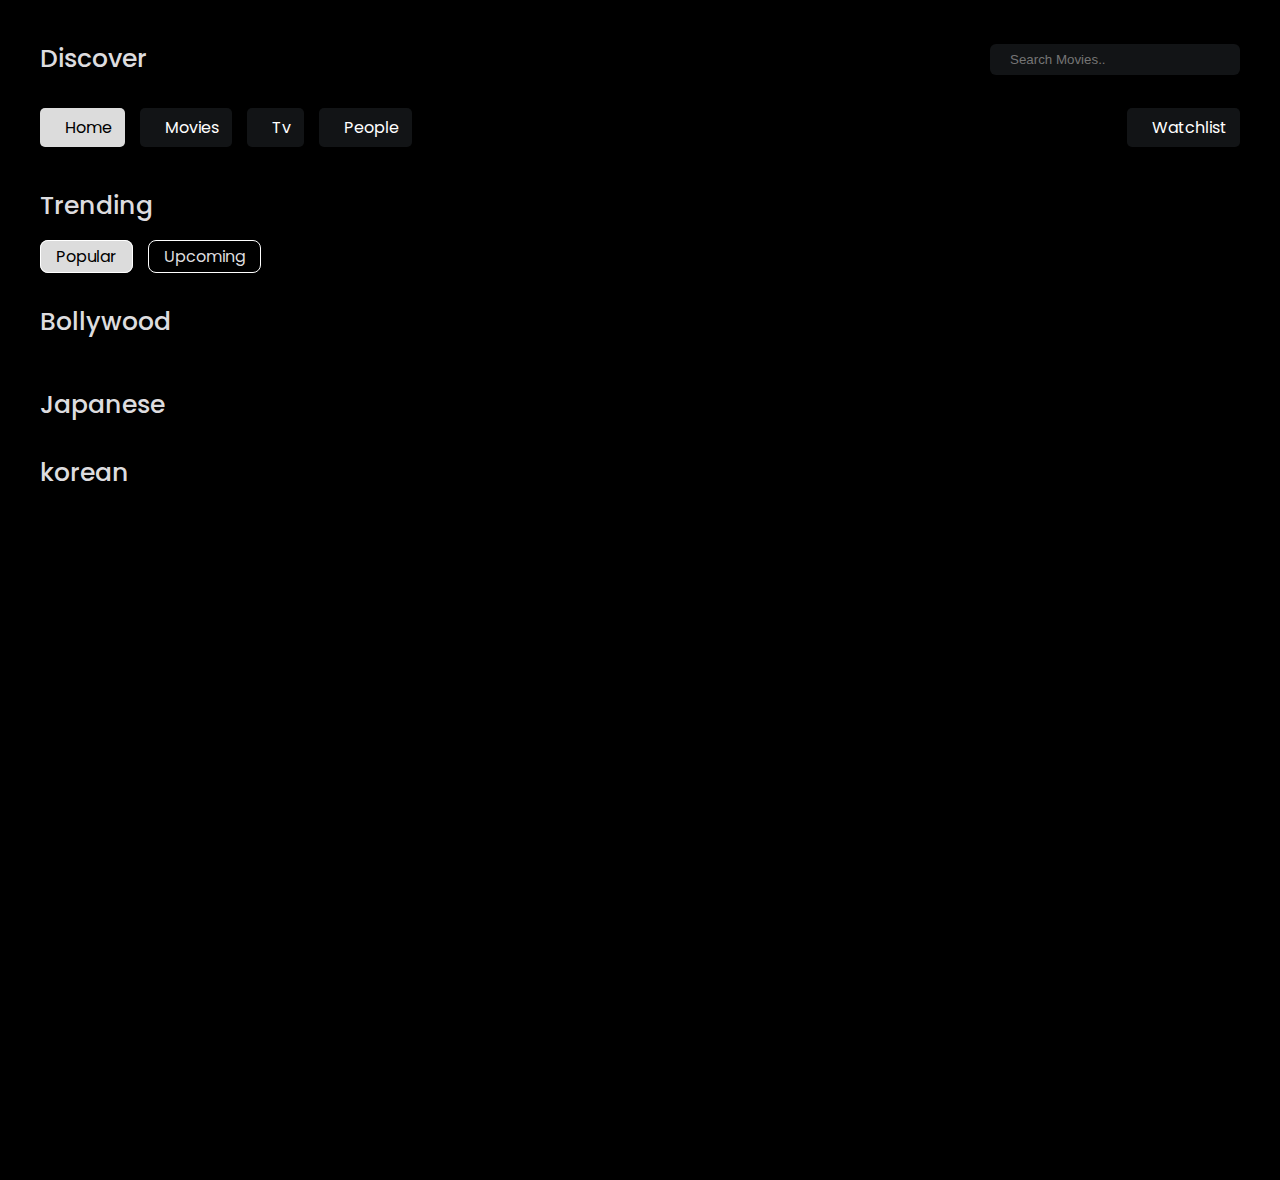
<file: index.html>
<!DOCTYPE html>
<html lang="en">
    <head>
    <meta charset="UTF-8" />
    <meta name="viewport" content="width=device-width, initial-scale=1.0" />
    <title>Home - Movies & TVshows</title>

    <!-- fav-icon -->
    <link type="image/png" sizes="32x32" rel="icon" href="./fav icon/favicon.svg"/>

    <!-- Font-Awesome & ionicons CDN  -->
    <link rel="stylesheet" href="https://cdnjs.cloudflare.com/ajax/libs/font-awesome/6.5.2/css/all.min.css" integrity="sha512-SnH5WK+bZxgPHs44uWIX+LLJAJ9/2PkPKZ5QiAj6Ta86w+fsb2TkcmfRyVX3pBnMFcV7oQPJkl9QevSCWr3W6A==" crossorigin="anonymous" referrerpolicy="no-referrer"/>
    <link rel="stylesheet" href="http://code.ionicframework.com/ionicons/2.0.1/css/ionicons.min.css"/>

    <!-- FONTS -->
    <link rel="preconnect" href="https://fonts.googleapis.com" />
    <link rel="preconnect" href="https://fonts.gstatic.com" crossorigin />
    <link href="https://fonts.googleapis.com/css2?family=Roboto:ital,wght@0,100;0,300;0,400;0,500;0,700;0,900;1,100;1,300;1,400;1,500;1,700;1,900&display=swap" rel="stylesheet"/>
    <link rel="preconnect" href="https://fonts.googleapis.com" />
    <link rel="preconnect" href="https://fonts.gstatic.com" crossorigin />
    <link href="https://fonts.googleapis.com/css2?family=Poppins:ital,wght@0,100;0,200;0,300;0,400;0,500;0,600;0,700;0,800;0,900;1,100;1,200;1,300;1,400;1,500;1,600;1,700;1,800;1,900&display=swap" rel="stylesheet"/>

    <!-- Stylesheet -->
    <link rel="stylesheet" href="./css/style.css" />

  </head>
  <body>
    <!-- This is main container -->
    <div class="container">
      <!-- This is nav -->
      <nav>
        <div class="title">
          <h1>Discover</h1>
          <form class="search-box">
            <input
              id="search-input"
              type="text"
              placeholder="Search Movies.."
              value=""
              autocomplete="off"
              onsubmit=""
            />
            <i class="ion-search active"></i>
          </form>
        </div>

        <ul class="nav-links">
          <div class="normal">
            <li>
              <a href="/index.html"
                ><i class="fa-solid fa-house"></i>
                <p>Home</p></a
              >
            </li>
            <li>
              <a href="./movies/movie.html"
                ><i class="fa-solid fa-film"></i>
                <p>Movies</p></a
              >
            </li>
            <li>
              <a href="./tv/tv.html"
                ><i class="fa-solid fa-tv"></i>
                <p>Tv</p></a
              >
            </li>
            <li>
              <a href="./people/people.html"
                ><i class="fa-solid fa-user-group"></i>
                <p>People</p></a
              >
            </li>
          </div>

          <div class="watchlist">
            <li>
              <a href="./watchlist/watchlist.html"
                ><i class="fa-solid fa-bookmark"></i>
                <p>Watchlist</p></a
              >
            </li>
          </div>
        </ul>
      </nav>
      <!-- This is nav -->

      <div class="findmovies"></div>

      <h1 class="trending-h1">Trending</h1>

      <div class="movie-show-icon">
        <a href="./index.html"><li>Popular</li></a>
        <a href="./tvshow/tvshow.html"><li>Upcoming</li></a>
      </div>

      <section class="trending">
        <div class="trending-movie-container slider" id="slider-container">
          <div onclick="prev()" class="control-prev-btn">
            <i class="ion-ios-arrow-back"></i>
          </div>
          <!------------- This Part will come from Javasript -------------->
          <div onclick="next()" class="control-next-btn">
            <i class="ion-ios-arrow-forward"></i>
          </div>
        </div>
      </section>

      <h1 class="bollywood-h1">Bollywood</h1>

      <section class="bollywood slider2">
        <div onclick="prev2()" class="control-prev-btn2">
          <i class="ion-ios-arrow-back"></i>
        </div>
        <!-- <div class="movie_card" id="tomb">
                <div class="info_section">
                  <div class="movie_header">
                    <img class="locandina" src="https://mr.comingsoon.it/imgdb/locandine/235x336/53750.jpg"/>
                    <h1>Tomb Raider</h1>
                    <h4>2018, Roar Uthaug</h4>
                    <span class="minutes">125 min</span>
                    <p class="type">Action, Fantasy</p>
                  </div>
                  <div class="movie_desc">
                    <p class="text">
                      Lara Croft, the fiercely independent daughter of a missing adventurer, must push herself beyond her limits when she finds herself on the island where her father disappeared.
                    </p>
                  </div>
                  <div class="movie_social">
                    <ul>
                      <li><i class="fa-solid fa-star" style="color: #FFD43B;"></i>  7.1</p></li>
                    </ul>
                  </div>
                </div>
                <div class="blur_back tomb_back" style="background: url()"></div>
              </div>      -->
        <div onclick="next2()" class="control-next-btn2">
          <i class="ion-ios-arrow-forward"></i>
        </div>
      </section>

      <section class="bollywood2"></section>

      <h1 class="japanese-h1">Japanese</h1>

      <section class="japanese">
        <div class="japanese-movie-container">
          <!-- This will come from javascript -->
        </div>
      </section>

      <h1 class="korean-h1">korean</h1>

      <section class="korean">
        <!-- <div onclick="prev4()" class="control-prev-btn4">
                <i class="ion-ios-arrow-back"></i>
             </div> -->
        <!-- <div class="movie_card" id="tomb">
                <div class="info_section">
                  <div class="movie_header">
                    <img class="locandina" src="https://mr.comingsoon.it/imgdb/locandine/235x336/53750.jpg"/>
                    <h1>Tomb Raider</h1>
                    <h4>2018, Roar Uthaug</h4>
                    <span class="minutes">125 min</span>
                    <p class="type">Action, Fantasy</p>
                  </div>
                  <div class="movie_desc">
                    <p class="text">
                      Lara Croft, the fiercely independent daughter of a missing adventurer, must push herself beyond her limits when she finds herself on the island where her father disappeared.
                    </p>
                  </div>
                  <div class="movie_social">
                    <ul>
                      <li><i class="fa-solid fa-star" style="color: #FFD43B;"></i>  7.1</p></li>
                    </ul>
                  </div>
                </div>
                <div class="blur_back tomb_back" style="background: url()"></div>
              </div>      -->
        <!-- <div onclick="next4()" class="control-next-btn4">
                <i class="ion-ios-arrow-forward"></i>
              </div> -->
      </section>

      <section class="korean2"></section>

      <!-- TV Show -->
      <section class="Tv-shows">
        <!-- <div class="movie_card" id="tomb">
              <div class="info_section">
                <div class="movie_header">
                  <img class="locandina" src="https://mr.comingsoon.it/imgdb/locandine/235x336/53750.jpg"/>
                  <h1>Tomb Raider</h1>
                  <h4>2018, Roar Uthaug</h4>
                  <span class="minutes">125 min</span>
                  <p class="type">Action, Fantasy</p>
                </div>
                <div class="movie_desc">
                  <p class="text">
                    Lara Croft, the fiercely independent daughter of a missing adventurer, must push herself beyond her limits when she finds herself on the island where her father disappeared.
                  </p>
                </div>
                <div class="movie_social">
                  <ul>
                    <li><i class="fa-solid fa-star" style="color: #FFD43B;"></i>  7.1</p></li>
                  </ul>
                </div>
              </div>
              <div class="blur_back tomb_back" style="background: url()"></div>
            </div>      -->
      </section>

      <button class="load-button">
        <i class="fa-solid fa-angle-down"></i>
      </button>
    </div>
    <!-- This is main container -->

    <script src="./js/index.js"></script>
  </body>
</html>
</file>
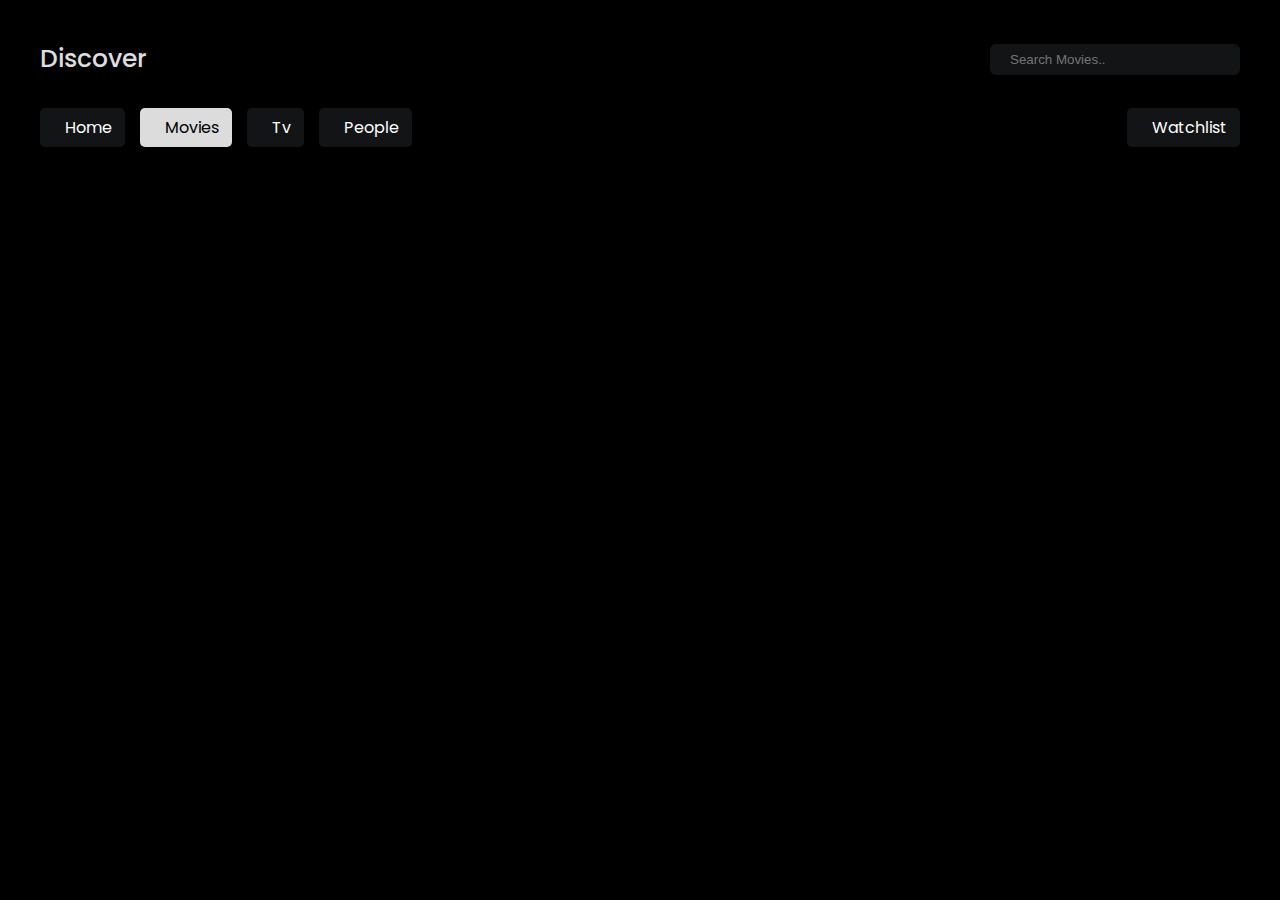
<file: movies/movie.html>
<!DOCTYPE html>
<html lang="en">

<head>
    <meta charset="UTF-8">
    <meta name="viewport" content="width=device-width, initial-scale=1.0">
    <title>Movie Mingle</title>
    <link type="image/png" sizes="32x32" rel="icon" href="../fav icon/favicon.svg">
    <link rel="stylesheet" href="https://cdnjs.cloudflare.com/ajax/libs/font-awesome/6.5.2/css/all.min.css"
        integrity="sha512-SnH5WK+bZxgPHs44uWIX+LLJAJ9/2PkPKZ5QiAj6Ta86w+fsb2TkcmfRyVX3pBnMFcV7oQPJkl9QevSCWr3W6A=="
        crossorigin="anonymous" referrerpolicy="no-referrer" />
    <link rel="stylesheet" href="http://code.ionicframework.com/ionicons/2.0.1/css/ionicons.min.css">
    <link rel="preconnect" href="https://fonts.googleapis.com">
    <link rel="preconnect" href="https://fonts.gstatic.com" crossorigin>
    <link
        href="https://fonts.googleapis.com/css2?family=Roboto:ital,wght@0,100;0,300;0,400;0,500;0,700;0,900;1,100;1,300;1,400;1,500;1,700;1,900&display=swap"
        rel="stylesheet">
    <link rel="preconnect" href="https://fonts.googleapis.com">
    <link rel="preconnect" href="https://fonts.gstatic.com" crossorigin>
    <link
        href="https://fonts.googleapis.com/css2?family=Poppins:ital,wght@0,100;0,200;0,300;0,400;0,500;0,600;0,700;0,800;0,900;1,100;1,200;1,300;1,400;1,500;1,600;1,700;1,800;1,900&display=swap"
        rel="stylesheet">
    <link rel="stylesheet" href="./movie.css">
</head>

<body>
    <!-- This is main container -->
    <div class="container">

        <!-- This is nav -->
        <nav>
            <div class="title">
                <h1>Discover</h1>
                <form class="search-box">
                    <input id="search-input" type="text" placeholder="Search Movies.." value="">
                    <button class="search-button"><i class="ion-search active"></i></button>
                </form>
            </div>

            <ul class="nav-links">
                <div class="normal">
                    <li><a href="/index.html"><i class="fa-solid fa-house"></i>
                            <p>Home</p>
                        </a></li>
                    <li><a href="./movies/movie.html"><i class="fa-solid fa-film"></i>
                            <p>Movies</p>
                        </a></li>
                    <li><a href="./tv/tv.html"><i class="fa-solid fa-tv"></i></i>
                            <p>Tv</p>
                        </a></li>
                    <li><a href="./people/people.html"><i class="fa-solid fa-user-group"></i>
                            <p>People</p>
                        </a></li>
                </div>
                <div class="watchlist">
                    <li><a href="./watchlist/watchlist.html"><i class="fa-solid fa-bookmark"></i>
                            <p>Watchlist</p>
                        </a></li>
                </div>
            </ul>
        </nav>

        <section class="movie">
            <div class="movie-container">
                <!-- This will come from javascript -->
                <!-- <div class="trending-movies slide">
                        <a href="../moviedetail/moviedetail.html">
                        <div class="trending-movies-image">
                            <img src="../images/slider-control.jpg">
                            <p class="rating"><i class="fa-solid fa-star" style="color: #FFD43B;"></i>  7.1</p>
                        </div>
                        <div class="trending-movies-name">
                            <p>Puss in boots</p>
                            <p>2022</p>
                        </div>
                    </a>
                </div> -->
            </div>
        </section>

        <button class="load-button"><i class="fa-solid fa-angle-down"></i></button>
        <!-- This is nav -->

    </div> <!-- This is main container -->
    <script src="./movie.js"></script>
</body>

</html>
</file>
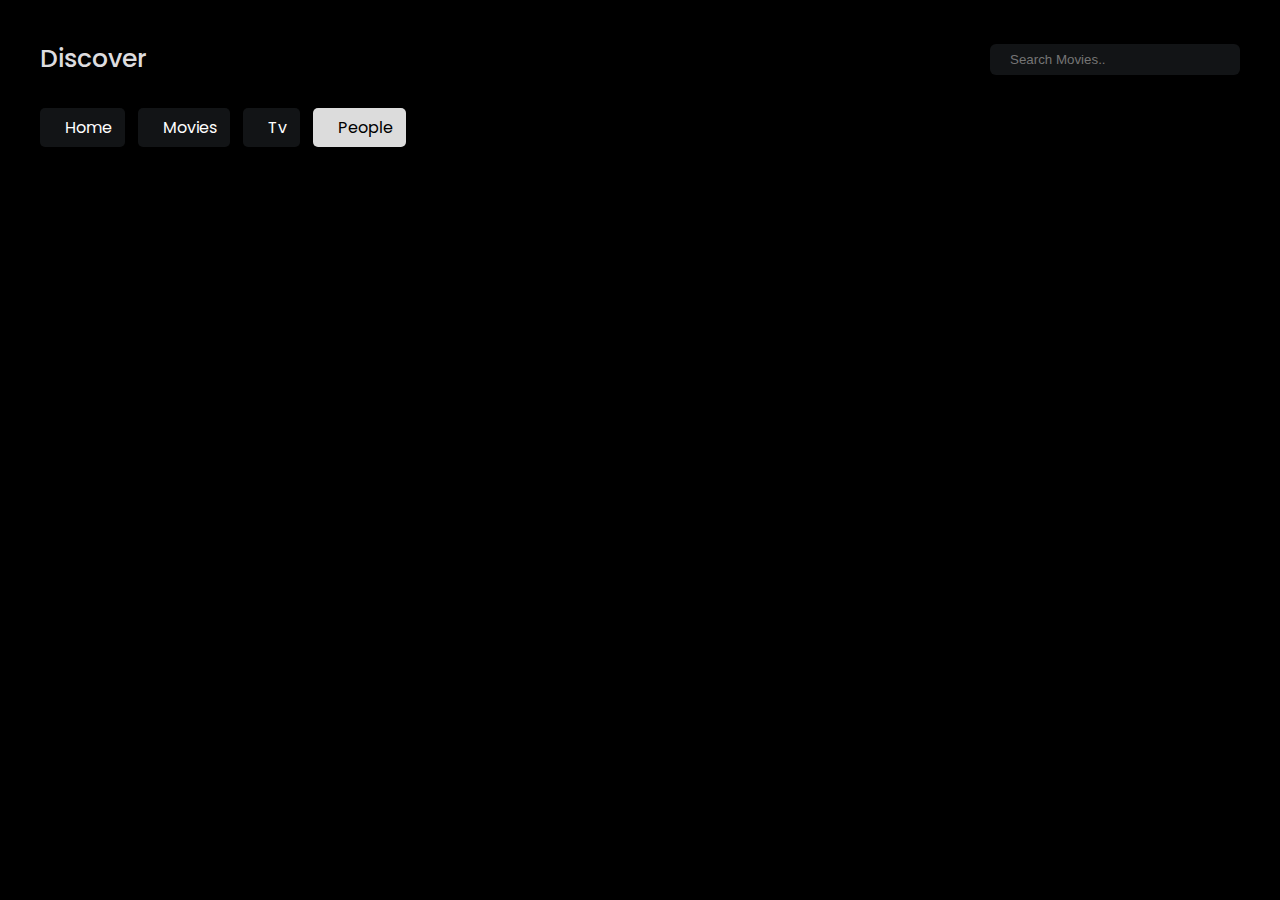
<file: people/people.html>
<!DOCTYPE html>
<html lang="en">
<head>
    <meta charset="UTF-8">
    <meta name="viewport" content="width=device-width, initial-scale=1.0">
    <title>Movie Mingle</title>
    <link type="image/png" sizes="32x32" rel="icon" href="./fav icon/favicon.svg">
    <link rel="stylesheet" href="https://cdnjs.cloudflare.com/ajax/libs/font-awesome/6.5.2/css/all.min.css" integrity="sha512-SnH5WK+bZxgPHs44uWIX+LLJAJ9/2PkPKZ5QiAj6Ta86w+fsb2TkcmfRyVX3pBnMFcV7oQPJkl9QevSCWr3W6A==" crossorigin="anonymous" referrerpolicy="no-referrer" />
    <link rel="stylesheet" href="http://code.ionicframework.com/ionicons/2.0.1/css/ionicons.min.css">
    <link rel="preconnect" href="https://fonts.googleapis.com">
    <link rel="preconnect" href="https://fonts.gstatic.com" crossorigin>
    <link href="https://fonts.googleapis.com/css2?family=Roboto:ital,wght@0,100;0,300;0,400;0,500;0,700;0,900;1,100;1,300;1,400;1,500;1,700;1,900&display=swap" rel="stylesheet">
    <link rel="preconnect" href="https://fonts.googleapis.com">
    <link rel="preconnect" href="https://fonts.gstatic.com" crossorigin>
    <link href="https://fonts.googleapis.com/css2?family=Poppins:ital,wght@0,100;0,200;0,300;0,400;0,500;0,600;0,700;0,800;0,900;1,100;1,200;1,300;1,400;1,500;1,600;1,700;1,800;1,900&display=swap" rel="stylesheet">
    <link rel="stylesheet" href="../people/people.css">
</head>
<body>
    <!-- This is main container -->
    <div class="container">

        <!-- This is nav -->
        <nav>
            <div class="title">
                <h1>Discover</h1>
                <form class="search-box">
                    <input id="search-input" type="text" placeholder="Search Movies.." value="">
                    <button class="search-button"><i class="ion-search active"></i></button>
                </form>
            </div>

            <ul class="nav-links">
                <li><a href="../index.html"><i class="fa-solid fa-house"></i><p>Home</p></a></li>
                <li><a href="../movies/movie.html"><i class="fa-solid fa-film"></i><p>Movies</p></a></li>
                <li><a href="../tv/tv.html"><i class="fa-solid fa-tv"></i></i><p>Tv</p></a></li>
                <li><a href=""><i class="fa-solid fa-user-group"></i><p>People</p></a></li>
            </ul>
        </nav>
        <!-- This is nav -->

    </div> <!-- This is main container -->
    <script src="../people/people.js"></script>
</body>
</html>
</file>
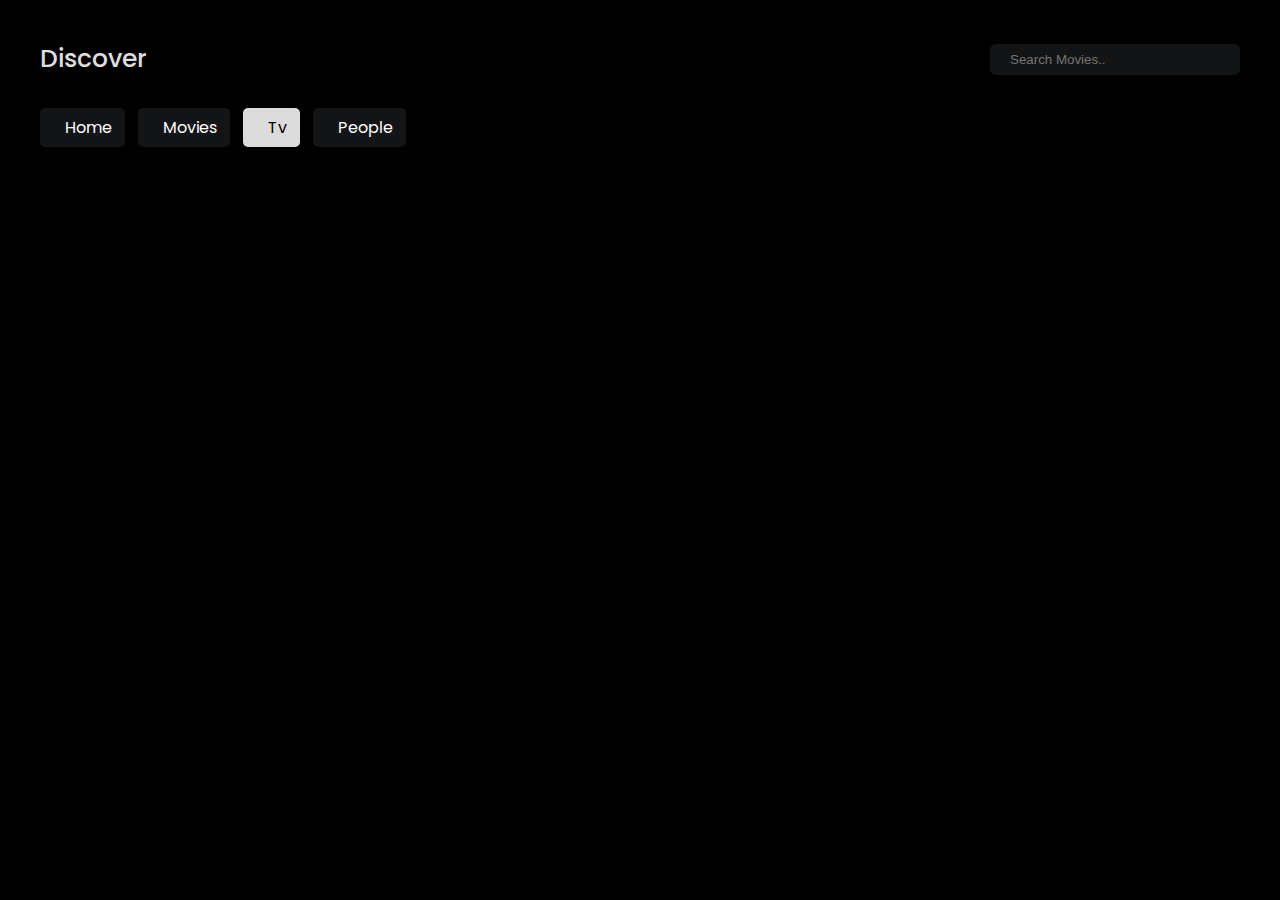
<file: tv/tv.html>
<!DOCTYPE html>
<html lang="en">
<head>
    <meta charset="UTF-8">
    <meta name="viewport" content="width=device-width, initial-scale=1.0">
    <title>Movie Mingle</title>
    <link type="image/png" sizes="32x32" rel="icon" href="../fav icon/favicon.svg">
    <link rel="stylesheet" href="https://cdnjs.cloudflare.com/ajax/libs/font-awesome/6.5.2/css/all.min.css" integrity="sha512-SnH5WK+bZxgPHs44uWIX+LLJAJ9/2PkPKZ5QiAj6Ta86w+fsb2TkcmfRyVX3pBnMFcV7oQPJkl9QevSCWr3W6A==" crossorigin="anonymous" referrerpolicy="no-referrer" />
    <link rel="stylesheet" href="http://code.ionicframework.com/ionicons/2.0.1/css/ionicons.min.css">
    <link rel="preconnect" href="https://fonts.googleapis.com">
    <link rel="preconnect" href="https://fonts.gstatic.com" crossorigin>
    <link href="https://fonts.googleapis.com/css2?family=Roboto:ital,wght@0,100;0,300;0,400;0,500;0,700;0,900;1,100;1,300;1,400;1,500;1,700;1,900&display=swap" rel="stylesheet">
    <link rel="preconnect" href="https://fonts.googleapis.com">
    <link rel="preconnect" href="https://fonts.gstatic.com" crossorigin>
    <link href="https://fonts.googleapis.com/css2?family=Poppins:ital,wght@0,100;0,200;0,300;0,400;0,500;0,600;0,700;0,800;0,900;1,100;1,200;1,300;1,400;1,500;1,600;1,700;1,800;1,900&display=swap" rel="stylesheet">
    <link rel="stylesheet" href="../tv/tv.css">
</head>
<body>
    <!-- This is main container -->
    <div class="container">

        <!-- This is nav -->
        <nav>
            <div class="title">
                <h1>Discover</h1>
                <form class="search-box">
                    <input id="search-input" type="text" placeholder="Search Movies.." value="">
                    <button class="search-button"><i class="ion-search active"></i></button>
                </form>
            </div>

            <ul class="nav-links">
                <li><a href="../index.html"><i class="fa-solid fa-house"></i><p>Home</p></a></li>
                <li><a href="../movies/movie.html"><i class="fa-solid fa-film"></i><p>Movies</p></a></li>
                <li><a href="../tv/tv.html"><i class="fa-solid fa-tv"></i></i><p>Tv</p></a></li>
                <li><a href="../people/people.html"><i class="fa-solid fa-user-group"></i><p>People</p></a></li>
            </ul>
        </nav>
        <!-- This is nav -->

    </div> <!-- This is main container -->
    <script src="./tv.js"></script>
</body>
</html>
</file>
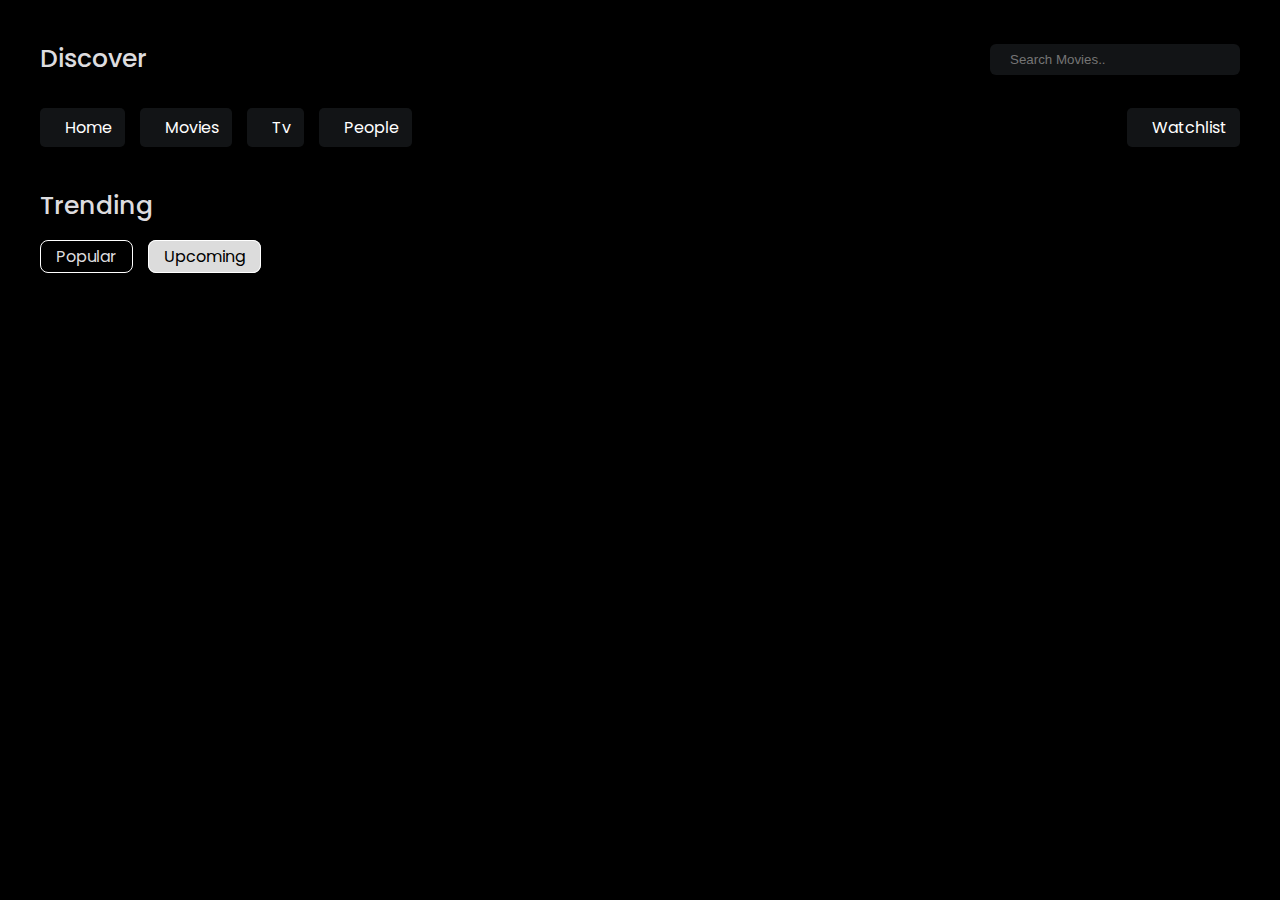
<file: tvshow/tvshow.html>
<!DOCTYPE html>
<html lang="en">
    <head>
    <meta charset="UTF-8" />
    <meta name="viewport" content="width=device-width, initial-scale=1.0" />
    <title>Home - Movies & TVshows</title>

    <!-- fav-icon -->
    <link type="image/png" sizes="32x32" rel="icon" href="./fav icon/favicon.svg"/>

    <!-- Font-Awesome & ionicons CDN  -->
    <link rel="stylesheet" href="https://cdnjs.cloudflare.com/ajax/libs/font-awesome/6.5.2/css/all.min.css" integrity="sha512-SnH5WK+bZxgPHs44uWIX+LLJAJ9/2PkPKZ5QiAj6Ta86w+fsb2TkcmfRyVX3pBnMFcV7oQPJkl9QevSCWr3W6A==" crossorigin="anonymous" referrerpolicy="no-referrer"/>
    <link rel="stylesheet" href="http://code.ionicframework.com/ionicons/2.0.1/css/ionicons.min.css"/>

    <!-- FONTS -->
    <link rel="preconnect" href="https://fonts.googleapis.com" />
    <link rel="preconnect" href="https://fonts.gstatic.com" crossorigin />
    <link href="https://fonts.googleapis.com/css2?family=Roboto:ital,wght@0,100;0,300;0,400;0,500;0,700;0,900;1,100;1,300;1,400;1,500;1,700;1,900&display=swap" rel="stylesheet"/>
    <link rel="preconnect" href="https://fonts.googleapis.com" />
    <link rel="preconnect" href="https://fonts.gstatic.com" crossorigin />
    <link href="https://fonts.googleapis.com/css2?family=Poppins:ital,wght@0,100;0,200;0,300;0,400;0,500;0,600;0,700;0,800;0,900;1,100;1,200;1,300;1,400;1,500;1,600;1,700;1,800;1,900&display=swap" rel="stylesheet"/>

    <!-- Stylesheet -->
    <link rel="stylesheet" href="./tvshow.css" />

  </head>
  <body>
    <!-- This is main container -->
    <div class="container">
      <!-- This is nav -->
      <nav>
        <div class="title">
          <h1>Discover</h1>
          <form class="search-box">
            <input
              id="search-input"
              type="text"
              placeholder="Search Movies.."
              value=""
              autocomplete="off"
              onsubmit=""
            />
            <i class="ion-search active"></i>
          </form>
        </div>

        <ul class="nav-links">
          <div class="normal">
            <li>
              <a href="../index.html"
                ><i class="fa-solid fa-house"></i>
                <p>Home</p></a
              >
            </li>
            <li>
              <a href="../movies/movie.html"
                ><i class="fa-solid fa-film"></i>
                <p>Movies</p></a
              >
            </li>
            <li>
              <a href="../tv/tv.html"
                ><i class="fa-solid fa-tv"></i>
                <p>Tv</p></a
              >
            </li>
            <li>
              <a href="../people/people.html"
                ><i class="fa-solid fa-user-group"></i>
                <p>People</p></a
              >
            </li>
          </div>

          <div class="watchlist">
            <li>
              <a href="../watchlist/watchlist.html"
                ><i class="fa-solid fa-bookmark"></i>
                <p>Watchlist</p></a
              >
            </li>
          </div>
        </ul>
      </nav>
      <!-- This is nav -->

      <div class="findmovies"></div>

      <h1 class="trending-h1">Trending</h1>

      <div class="movie-show-icon">
        <a href="../index.html"><li>Popular</li></a>
        <a href="./tvshow/tvshow.html"><li>Upcoming</li></a>
      </div>

      <section class="Tv-shows">
        <!-- <div class="movie_card" id="tomb">
              <div class="info_section">
                <div class="movie_header">
                  <img class="locandina" src="https://mr.comingsoon.it/imgdb/locandine/235x336/53750.jpg"/>
                  <h1>Tomb Raider</h1>
                  <h4>2018, Roar Uthaug</h4>
                  <span class="minutes">125 min</span>
                  <p class="type">Action, Fantasy</p>
                </div>
                <div class="movie_desc">
                  <p class="text">
                    Lara Croft, the fiercely independent daughter of a missing adventurer, must push herself beyond her limits when she finds herself on the island where her father disappeared.
                  </p>
                </div>
                <div class="movie_social">
                  <ul>
                    <li><i class="fa-solid fa-star" style="color: #FFD43B;"></i>  7.1</p></li>
                  </ul>
                </div>
              </div>
              <div class="blur_back tomb_back" style="background: url()"></div>
            </div>      -->
      </section>

      <button class="load-button">
        <i class="fa-solid fa-angle-down"></i>
      </button>
    </div>
    <!-- This is main container -->

    <script src="./tvshow.js"></script>
  </body>
</html>
</file>
<file: css/style.css>
/* -----------------------------------*\
  #CUSTOM PROPERTY
\*-----------------------------------*/

:root {
  --background: rgb(0, 0, 0);
  --font-color-gray: #dddcdf;
  --white-alpha-20: hsla(0, 0%, 100%, 0.2);
  --on-background: hsla(220, 100%, 95%, 1);

  /* Font */
  --font-roboto: "Roboto", sans-serif;
  --font-poppins: "Poppins", sans-serif;
}

/*-----------------------------------*\
  #RESET
\*-----------------------------------*/

* {
  padding: 0;
  box-sizing: border-box;
  margin: 0;
}

a {
  text-decoration: none;
}

li {
  list-style: none;
}

html,
body {
  font-family: var(--font-poppins);
  background: var(--background);
  color: var(--font-color-gray);
}

img {
  color: white;
}

a {
  color: var(--font-color-gray);
  transition: 0.3s ease;
}

a:hover {
  transform: translateY(5px);
}

/*-----------------------------------*\
  #REUSED STYLE
\*-----------------------------------*/

.container {
  padding: 40px;
  display: flex;
  flex-direction: column;
  gap: 15px;
}

h1 {
  font-size: 25px;
  font-weight: 500;
}

/*-----------------------------------*\
  #NAV
\*-----------------------------------*/

nav {
  display: flex;
  flex-direction: column;
  gap: 30px;
}

nav h1 {
  font-size: 25px;
  font-weight: 500;
}

/* .title{
  display: flex;
  justify-content: space-between;
  align-items: center;
}

.title button{
  font-size: 20px;
  background-color: rgba(128, 128, 128, 0.551);
  color: white;
  padding: 5px 10px;
  border-radius: 50%;
  outline:none;
  border: none;
  cursor: pointer;
} */

.title {
  display: flex;
  justify-content: space-between;
  align-items: center;
}

.title .search-box {
  display: flex;
  justify-content: space-between;
  width: 250px;
  background: #121416;
  padding: 8px 20px;
  border: none;
  outline: none;
  color: white;
  border-radius: 6px;
}

.title .search-box input {
  flex: 1;
  border: none;
  outline: none;
  background-color: transparent;
  color: white;
}

.title .search-box button {
  background-color: transparent;
  color: white;
  outline: none;
  border: none;
  cursor: pointer;
}

.title .search-box i {
  font-size: 20px;
}

/*-----------------------------------*\
  #NAV LINKS
\*-----------------------------------*/

.nav-links {
  padding-bottom: 10px;
  display: flex;
  justify-content: space-between;
  gap: 13px;
  overflow-x: scroll;
}

.nav-links li a {
  color: white;
  outline: none;
  border: none;
  min-width: fit-content;
  display: flex;
  gap: 12px;
  align-items: center;
  background: #121416;
  padding: 7px 13px;
  border-radius: 5px;
  cursor: pointer;
}

.nav-links li a:is(:link, :active, :visited).active {
  background: gainsboro;
  color: black;
}

.nav-links > li > p {
  font-size: 15px;
  font-weight: 500;
}

.normal {
  display: flex;
  gap: 15px;
}

/*-----------------------------------*\
  #TO SWITCH BETWEEN MOVIE & SHOW
\*-----------------------------------*/


.movie-show-icon a:is(:link, :active, :visited).active {
  background: gainsboro;
  color: black;
  border-radius: 8px;
}

.movie-show-icon {
  display: flex;
  gap: 15px;
}

.movie-show-icon li {
  background: transparent;
  border: 1px solid white;
  padding: 3px 15px;
  border-radius: 8px;
  cursor: pointer;
}

.movie-show-icon .movie-option-1 {
  background: gainsboro;
  color: black;
}

.movie-show-icon .movie-option-2 {
  background: gainsboro;
  color: black;
}

/*-----------------------------------*\
  #SLIDER 
\*-----------------------------------*/

.slider {
  overflow-x: scroll !important;
  scroll-behavior: smooth;
  scrollbar-width: none;
}

.slider2 {
  overflow-x: scroll !important;
  scroll-behavior: smooth;
  scrollbar-width: none;
}

.control-prev-btn {
  position: absolute;
  top: 55%;
  left: 0;
  height: 100px;
  line-height: 100px;
  width: 45px;
  text-align: center;
  user-select: none;
  cursor: pointer;
  opacity: 0;
  font-size: 40px;
  transition: 0.5s ease;
  color: #ffffff99;
}

.control-next-btn {
  position: absolute;
  top: 55%;
  right: 0;
  height: 100px;
  line-height: 100px;
  width: 45px;
  text-align: center;
  user-select: none;
  font-size: 40px;
  transition: 0.5s ease;
  color: #ffffff99;
  cursor: pointer;
  opacity: 0;
}

.control-prev-btn2 {
  position: absolute;
  top: 120%;
  left: 0px;
  height: 100px;
  line-height: 100px;
  width: 45px;
  text-align: center;
  user-select: none;
  cursor: pointer;
  opacity: 0;
  font-size: 40px;
  transition: 0.5s ease;
  color: #ffffff99;
}

.control-next-btn2 {
  position: absolute;
  top: 120%;
  right: 0;
  height: 100px;
  line-height: 100px;
  width: 45px;
  text-align: center;
  user-select: none;
  font-size: 40px;
  transition: 0.5s ease;
  color: #ffffff99;
  cursor: pointer;
  opacity: 0;
}

/*-----------------------------------*\
  #Now Playing 
\*-----------------------------------*/

/*-----------------------------------*\
  #Bollywood
\*-----------------------------------*/

.bollywood {
  display: flex;
  width: 100%;
  gap: 10px;
  overflow: auto;
  scroll-behavior: smooth;
}

.korean {
  display: flex;
  width: 100%;
  gap: 10px;
  overflow: hidden;
  scroll-behavior: smooth;
}

.movie_card {
  position: relative;
  /* display: block; */
  min-width: 720px;
  height: 350px;
  overflow: hidden;
  border-radius: 10px;
  transition: all 0.4s;
  &:hover {
    transform: scale(1.01);
    transition: all 0.4s;
  }
  .info_section {
    position: relative;
    width: 100%;
    height: 100%;
    background-blend-mode: multiply;
    z-index: 2;
    border-radius: 10px;
    .movie_header {
      position: relative;
      padding: 25px;
      height: 40%;
      h1 {
        color: #fff;
        font-weight: 400;
        white-space: nowrap;
      }
      h4 {
        color: #9ac7fa;
        font-weight: 400;
      }
      .locandina {
        position: relative;
        float: left;
        margin-right: 20px;
        height: 120px;
        box-shadow: 0 0 20px -10px rgba(0, 0, 0, 0.5);
      }
    }
    .movie_desc {
      padding: 25px;
      width: 50%;
      height: 220px;
      .text {
        font-size: 14px;
        height: 100%;
        overflow: hidden;
        text-overflow: ellipsis;
        font-weight: 400;
        color: #cfd6e1;
      }
    }
    .movie_social {
      height: 10%;
      padding-left: 15px;
      padding-bottom: 20px;
      ul {
        list-style: none;
        padding: 0;
        li {
          display: inline-block;
          color: rgba(255, 255, 255, 0.4);
          transition: color 0.3s;
          transition-delay: 0.15s;
          margin: 0 10px;
          &:hover {
            transition: color 0.3s;
            color: rgba(255, 255, 255, 0.8);
          }
          i {
            font-size: 19px;
            cursor: pointer;
          }
        }
      }
    }
  }
  .blur_back {
    position: absolute;
    top: 0;
    z-index: 1;
    height: 100%;
    right: 0;
    background-size: cover;
    border-radius: 11px;
  }
}

.info_section {
  background: linear-gradient(to right, #0d0d0cc2 50%, transparent 100%);
}

.movie_header {
  width: 60%;
}

.movie_desc {
  width: 50%;
}

.blur_back {
  width: 80%;
  background-position: -100% 10% !important;
}

#tomb {
  &:hover {
    box-shadow: 0px 0px 120px -55px rgba(19, 160, 134, 0.6);
  }
}

.tomb_back {
  background-image: url("https://fsmedia.imgix.net/cd/c9/5e/ba/4817/4d9a/93f0/c776ec32ecbc/lara-crofts-neck-looks-unnatural-in-the-new-poster-for-tomb-raider.png");
  background-size: cover;
  /* Fix the background image to the viewport */
  /* Center the background image */
  background-position: center;
  /* Optional: Add other styles as needed */
  width: 100%;
  height: 100%;
}

.control-next-btn:hover,
.control-next-btn2:hover,
.control-prev-btn:hover,
.control-prev-btn2:hover {
  opacity: 1;
}

/*-----------------------------------*\
  #Reuseable Container for small movie 
\*-----------------------------------*/

.resuable-movies-wrapper {
  display: flex;
  flex-direction: column;
  padding-bottom: 10px;
  position: relative;
}

.resuable-movies-image {
  width: 210px;
  position: relative;
}

.resuable-movies-image img {
  border-radius: 10px;
  width: 100%;
}

.resuable-movies-name {
  width: 210px;
  display: flex;
  padding: 2px 10px;
  justify-content: space-between;
}

.resuable-movies-name > p:first-child {
  width: 75%;
  white-space: nowrap;
  text-overflow: ellipsis;
  overflow: hidden;
}

.resuable-movies-image p:nth-child(2) {
  position: absolute;
  font-size: 13px;
  padding: 2px 6px;
  top: 8px;
  right: 12px;
  background: rgba(0, 0, 0, 0.5);
  backdrop-filter: blur(0px);
  -webkit-backdrop-filter: blur(0px);
  border-radius: 10px;
  border: 1px solid rgba(255, 255, 255, 0.18);
  box-shadow: 0 8px 32px 0 rgba(31, 38, 135, 0.37);
  z-index: 2;
}

/*-----------------------------------*\
  #Reuseable Container for 230px movie 
\*-----------------------------------*/

.resuable-movies-image-230px {
  width: 230px;
  position: relative;
}

.resuable-movies-image-230px p {
  position: absolute;
  font-size: 13px;
  padding: 2px 6px;
  top: 8px;
  right: 12px;
  background: rgba(0, 0, 0, 0.5);
  backdrop-filter: blur(0px);
  -webkit-backdrop-filter: blur(0px);
  border-radius: 10px;
  border: 1px solid rgba(255, 255, 255, 0.18);
  box-shadow: 0 8px 32px 0 rgba(31, 38, 135, 0.37);
}

.resuable-movies-image-230px img {
  border-radius: 10px;
  width: 100%;
}

/*-----------------------------------*\
  #Seting Container
\*-----------------------------------*/

.japanese-movie-container {
  display: flex;
  gap: 10px;
  flex-wrap: wrap;
}

.trending-movie-container {
  display: flex;
  gap: 15px;
}

.Tv-shows {
  display: none;
  flex-wrap: wrap;
  gap: 15px;
}

.korean2 {
  display: flex;
  flex-wrap: wrap;
  gap: 15px;
}

.bollywood2 {
  display: flex;
  flex-wrap: wrap;
  gap: 15px;
}

/*-----------------------------------*\
  #Load More Button
\*-----------------------------------*/

.load-button {
  font-size: 25px;
  font-weight: 500;
  margin: 0 auto;
  color: white;
  margin-right: 15px;
  background-color: transparent;
  outline: none;
  border: none;
  cursor: pointer;
  display: none;
}

/*-----------------------------------*\
  #Search Movies by Keyword
\*-----------------------------------*/

.findmovies {
  display: flex;
  flex-wrap: wrap;
  gap: 15px;
}
</file>
<file: movies/movie.css>
/*-----------------------------------*\
  #CUSTOM PROPERTY
\*-----------------------------------*/

:root {
  --background: rgb(0, 0, 0);
  --font-color-gray: #dddcdf;
  --white-alpha-20: hsla(0, 0%, 100%, 0.2);
  --on-background: hsla(220, 100%, 95%, 1);

  /* Font */
  --font-roboto: "Roboto", sans-serif;
  --font-poppins: "Poppins", sans-serif;
}

/*-----------------------------------*\
    #RESET
\*-----------------------------------*/

* {
  padding: 0;
  box-sizing: border-box;
  margin: 0;
}

a {
  text-decoration: none;
}

li {
  list-style: none;
}

html,
body {
  width: 100%;
  font-family: var(--font-poppins);
  background: var(--background);
  color: var(--font-color-gray);
}

img {
  color: white;
}

/*-----------------------------------*\
    #REUSED STYLE
\*-----------------------------------*/

.container {
  padding: 40px;
  display: flex;
  flex-direction: column;
  gap: 30px;
}

/*-----------------------------------*\
  #NAV
\*-----------------------------------*/

nav {
  display: flex;
  flex-direction: column;
  gap: 30px;
}

nav h1 {
  font-size: 25px;
  font-weight: 500;
}

.title {
  display: flex;
  justify-content: space-between;
  align-items: center;
}

.title .search-box {
  display: flex;
  justify-content: space-between;
  width: 250px;
  background: #121416;
  padding: 8px 20px;
  border: none;
  outline: none;
  color: white;
  border-radius: 6px;
}

.title .search-box input {
  flex: 1;
  border: none;
  outline: none;
  background-color: transparent;
  color: white;
}

.title .search-box button {
  background-color: transparent;
  color: white;
  outline: none;
  border: none;
  cursor: pointer;
}

.title .search-box button i {
  font-size: 20px;
}

a {
  color: var(--font-color-gray);
  transition: 0.3s ease;
}

a:hover {
  transform: translateY(5px);
}

/*-----------------------------------*\
    #NAV LINKS
\*-----------------------------------*/

.nav-links {
  display: flex;
  gap: 13px;
  justify-content: space-between;
  padding-bottom: 5px;
  overflow-x: scroll;
}

.nav-links li a {
  color: white;
  outline: none;
  border: none;
  min-width: fit-content;
  display: flex;
  gap: 12px;
  align-items: center;
  background: #121416;
  padding: 7px 13px;
  border-radius: 5px;
  cursor: pointer;
}

.nav-links li a:is(:link, :active, :visited).active {
  background: gainsboro;
  color: black;
  border-radius: 5px;
}

.nav-links > li > p {
  font-size: 15px;
  font-weight: 500;
}

.normal {
  display: flex;
  gap: 15px;
}

/*-----------------------------------*\
  #Reuseable Container for small movie 
\*-----------------------------------*/

.resuable-movies-wrapper {
  display: flex;
  flex-direction: column;
  padding-bottom: 10px;
}

.resuable-movies-image {
  width: 210px;
  position: relative;
}

.resuable-movies-image img {
  border-radius: 10px;
  width: 100%;
}

.resuable-movies-name {
  width: 210px;
  display: flex;
  padding: 2px 10px;
  justify-content: space-between;
}

.resuable-movies-name > p:first-child {
  width: 75%;
  white-space: nowrap;
  text-overflow: ellipsis;
  overflow: hidden;
}

.resuable-movies-image p {
  position: absolute;
  font-size: 13px;
  padding: 2px 6px;
  top: 8px;
  right: 12px;
  background: rgba(0, 0, 0, 0.5);
  backdrop-filter: blur(0px);
  -webkit-backdrop-filter: blur(0px);
  border-radius: 10px;
  border: 1px solid rgba(255, 255, 255, 0.18);
  box-shadow: 0 8px 32px 0 rgba(31, 38, 135, 0.37);
}

/*-----------------------------------*\
  #Reuseable Container for 230px movie 
\*-----------------------------------*/

.resuable-movies-image-230px {
  width: 230px;
  position: relative;
}

.resuable-movies-image-230px p {
  position: absolute;
  font-size: 13px;
  padding: 2px 6px;
  top: 8px;
  right: 12px;
  background: rgba(0, 0, 0, 0.5);
  backdrop-filter: blur(0px);
  -webkit-backdrop-filter: blur(0px);
  border-radius: 10px;
  border: 1px solid rgba(255, 255, 255, 0.18);
  box-shadow: 0 8px 32px 0 rgba(31, 38, 135, 0.37);
}

.resuable-movies-image-230px img {
  border-radius: 10px;
  width: 100%;
}

.load-button {
  margin: 0 auto;
  font-size: 30px;
  color: white;
  background-color: transparent;
  outline: none;
  border: none;
  cursor: pointer;
  opacity: 0;
}

.movie-container {
  display: flex;
  gap: 15px;
  flex-wrap: wrap;
}
</file>
<file: people/people.css>
/*-----------------------------------*\
  #CUSTOM PROPERTY
\*-----------------------------------*/

:root{
    --background: rgb(0, 0, 0);
    --font-color-gray: #DDDCDF;
    --white-alpha-20: hsla(0, 0%, 100%, 0.2);
    --on-background: hsla(220, 100%, 95%, 1);
  
    /* Font */
    --font-roboto: "Roboto", sans-serif;
    --font-poppins: "Poppins", sans-serif;
  }
  
  /*-----------------------------------*\
    #RESET
  \*-----------------------------------*/
  
  *{
    padding: 0;
    box-sizing: border-box;
    margin: 0;
  }
  
  a{
    text-decoration: none;
  }
  
  li{
    list-style: none;
  }
  
  html, body{
    font-family: var(--font-poppins);
    background: var(--background);
    color: var(--font-color-gray);
  }
  
  img{
    color: white;
  }
  
  
  /*-----------------------------------*\
    #REUSED STYLE
  \*-----------------------------------*/
  
  .container{
    padding: 40px;
    display: flex;
    flex-direction: column;
    gap: 30px;
  }
  
  /*-----------------------------------*\
  #NAV
  \*-----------------------------------*/
  
  nav{
    display: flex;
    flex-direction: column;
    gap: 30px;
  }
  
  nav h1{
    font-size: 25px;
    font-weight: 500;
  }
  
  .title{
    display: flex;
    justify-content: space-between;
    align-items: center;
  }
  
  .title .search-box{
    display: flex;
    justify-content: space-between;
    width: 250px;
    background: #121416;
    padding: 8px 20px;
    border: none;
    outline: none;
    color: white;
    border-radius: 6px;
  }
  
  .title .search-box input{
    flex: 1;
    border: none;
    outline: none;
    background-color: transparent;
    color: white;
  }
  
  .title .search-box button{
    background-color: transparent;
    color: white;
    outline: none;
    border: none;
    cursor: pointer;
  }
  
  .title .search-box button i{
    font-size: 20px;
  }
  
  /*-----------------------------------*\
    #NAV LINKS
  \*-----------------------------------*/
  
  .nav-links{
    display: flex;
    gap: 13px;
    overflow-x: scroll;
  }
  
  .nav-links li a{
    color: white;
    outline: none;
    border: none;
    min-width: fit-content;
    display: flex;
    gap: 12px;
    align-items: center;
    background: #121416;
    padding: 7px 13px;
    border-radius: 5px;
    cursor: pointer;
  }
  
  .nav-links li a:is(:link, :active, :visited).active {
    background: gainsboro;
    color: black;
    border-radius: 5px;
  }
  
  .nav-links >li> p {
    font-size: 15px;
    font-weight: 500;
  }
</file>
<file: tv/tv.css>
/*-----------------------------------*\
  #CUSTOM PROPERTY
\*-----------------------------------*/

:root{
    --background: rgb(0, 0, 0);
    --font-color-gray: #DDDCDF;
    --white-alpha-20: hsla(0, 0%, 100%, 0.2);
    --on-background: hsla(220, 100%, 95%, 1);
  
    /* Font */
    --font-roboto: "Roboto", sans-serif;
    --font-poppins: "Poppins", sans-serif;
  }
  
  /*-----------------------------------*\
    #RESET
  \*-----------------------------------*/
  
  *{
    padding: 0;
    box-sizing: border-box;
    margin: 0;
  }
  
  a{
    text-decoration: none;
  }
  
  li{
    list-style: none;
  }
  
  html, body{
    font-family: var(--font-poppins);
    background: var(--background);
    color: var(--font-color-gray);
  }
  
  img{
    color: white;
  }
  
  
  /*-----------------------------------*\
    #REUSED STYLE
  \*-----------------------------------*/
  
  .container{
    padding: 40px;
    display: flex;
    flex-direction: column;
    gap: 30px;
  }
  
  /*-----------------------------------*\
  #NAV
  \*-----------------------------------*/
  
  nav{
    display: flex;
    flex-direction: column;
    gap: 30px;
  }
  
  nav h1{
    font-size: 25px;
    font-weight: 500;
  }
  
  .title{
    display: flex;
    justify-content: space-between;
    align-items: center;
  }
  
  .title .search-box{
    display: flex;
    justify-content: space-between;
    width: 250px;
    background: #121416;
    padding: 8px 20px;
    border: none;
    outline: none;
    color: white;
    border-radius: 6px;
  }
  
  .title .search-box input{
    flex: 1;
    border: none;
    outline: none;
    background-color: transparent;
    color: white;
  }
  
  .title .search-box button{
    background-color: transparent;
    color: white;
    outline: none;
    border: none;
    cursor: pointer;
  }
  
  .title .search-box button i{
    font-size: 20px;
  }
  
  /*-----------------------------------*\
    #NAV LINKS
  \*-----------------------------------*/
  
  .nav-links{
    display: flex;
    gap: 13px;
    overflow-x: scroll;
  }
  
  .nav-links li a{
    color: white;
    outline: none;
    border: none;
    min-width: fit-content;
    display: flex;
    gap: 12px;
    align-items: center;
    background: #121416;
    padding: 7px 13px;
    border-radius: 5px;
    cursor: pointer;
  }
  
  .nav-links li a:is(:link, :active, :visited).active {
    background: gainsboro;
    color: black;
    border-radius: 5px;
  }
  
  .nav-links >li> p {
    font-size: 15px;
    font-weight: 500;
  }
</file>
<file: tvshow/tvshow.css>
/* -----------------------------------*\
  #CUSTOM PROPERTY
\*-----------------------------------*/

:root {
    --background: rgb(0, 0, 0);
    --font-color-gray: #dddcdf;
    --white-alpha-20: hsla(0, 0%, 100%, 0.2);
    --on-background: hsla(220, 100%, 95%, 1);
  
    /* Font */
    --font-roboto: "Roboto", sans-serif;
    --font-poppins: "Poppins", sans-serif;
  }
  
  /*-----------------------------------*\
    #RESET
  \*-----------------------------------*/
  
  * {
    padding: 0;
    box-sizing: border-box;
    margin: 0;
  }
  
  a {
    text-decoration: none;
  }
  
  li {
    list-style: none;
  }
  
  html,
  body {
    font-family: var(--font-poppins);
    background: var(--background);
    color: var(--font-color-gray);
  }
  
  img {
    color: white;
  }
  
  a {
    color: var(--font-color-gray);
    transition: 0.3s ease;
  }
  
  a:hover {
    transform: translateY(5px);
  }
  
  /*-----------------------------------*\
    #REUSED STYLE
  \*-----------------------------------*/
  
  .container {
    padding: 40px;
    display: flex;
    flex-direction: column;
    gap: 15px;
  }
  
  h1 {
    font-size: 25px;
    font-weight: 500;
  }
  
  /*-----------------------------------*\
    #NAV
  \*-----------------------------------*/
  
  nav {
    display: flex;
    flex-direction: column;
    gap: 30px;
  }
  
  nav h1 {
    font-size: 25px;
    font-weight: 500;
  }
  
  /* .title{
    display: flex;
    justify-content: space-between;
    align-items: center;
  }
  
  .title button{
    font-size: 20px;
    background-color: rgba(128, 128, 128, 0.551);
    color: white;
    padding: 5px 10px;
    border-radius: 50%;
    outline:none;
    border: none;
    cursor: pointer;
  } */
  
  .title {
    display: flex;
    justify-content: space-between;
    align-items: center;
  }
  
  .title .search-box {
    display: flex;
    justify-content: space-between;
    width: 250px;
    background: #121416;
    padding: 8px 20px;
    border: none;
    outline: none;
    color: white;
    border-radius: 6px;
  }
  
  .title .search-box input {
    flex: 1;
    border: none;
    outline: none;
    background-color: transparent;
    color: white;
  }
  
  .title .search-box button {
    background-color: transparent;
    color: white;
    outline: none;
    border: none;
    cursor: pointer;
  }
  
  .title .search-box i {
    font-size: 20px;
  }
  
  /*-----------------------------------*\
    #NAV LINKS
  \*-----------------------------------*/
  
  .nav-links {
    padding-bottom: 10px;
    display: flex;
    justify-content: space-between;
    gap: 13px;
    overflow-x: scroll;
  }
  
  .nav-links li a {
    color: white;
    outline: none;
    border: none;
    min-width: fit-content;
    display: flex;
    gap: 12px;
    align-items: center;
    background: #121416;
    padding: 7px 13px;
    border-radius: 5px;
    cursor: pointer;
  }
  
  .nav-links li a:is(:link, :active, :visited).active {
    background: gainsboro;
    color: black;
  }
  
  .nav-links > li > p {
    font-size: 15px;
    font-weight: 500;
  }
  
  .normal {
    display: flex;
    gap: 15px;
  }
  
  /*-----------------------------------*\
    #TO SWITCH BETWEEN MOVIE & SHOW
  \*-----------------------------------*/
  
  
  .movie-show-icon a:is(:link, :active, :visited).active {
    background: gainsboro;
    color: black;
    border-radius: 8px;
  }
  
  .movie-show-icon {
    display: flex;
    gap: 15px;
  }
  
  .movie-show-icon li {
    background: transparent;
    border: 1px solid white;
    padding: 3px 15px;
    border-radius: 8px;
    cursor: pointer;
  }

/*-----------------------------------*\
  #Reuseable Container for small movie 
\*-----------------------------------*/

.resuable-movies-wrapper {
    display: flex;
    flex-direction: column;
    padding-bottom: 10px;
    position: relative;
  }
  
  .resuable-movies-image {
    width: 210px;
    position: relative;
  }
  
  .resuable-movies-image img {
    border-radius: 10px;
    width: 100%;
  }
  
  .resuable-movies-name {
    width: 210px;
    display: flex;
    padding: 2px 10px;
    justify-content: space-between;
  }
  
  .resuable-movies-name > p:first-child {
    width: 75%;
    white-space: nowrap;
    text-overflow: ellipsis;
    overflow: hidden;
  }
  
  .resuable-movies-image p:nth-child(2) {
    position: absolute;
    font-size: 13px;
    padding: 2px 6px;
    top: 8px;
    right: 12px;
    background: rgba(0, 0, 0, 0.5);
    backdrop-filter: blur(0px);
    -webkit-backdrop-filter: blur(0px);
    border-radius: 10px;
    border: 1px solid rgba(255, 255, 255, 0.18);
    box-shadow: 0 8px 32px 0 rgba(31, 38, 135, 0.37);
    z-index: 2;
  }
  
  /*-----------------------------------*\
    #Reuseable Container for 230px movie 
  \*-----------------------------------*/
  
  .resuable-movies-image-230px {
    width: 230px;
    position: relative;
  }
  
  .resuable-movies-image-230px p {
    position: absolute;
    font-size: 13px;
    padding: 2px 6px;
    top: 8px;
    right: 12px;
    background: rgba(0, 0, 0, 0.5);
    backdrop-filter: blur(0px);
    -webkit-backdrop-filter: blur(0px);
    border-radius: 10px;
    border: 1px solid rgba(255, 255, 255, 0.18);
    box-shadow: 0 8px 32px 0 rgba(31, 38, 135, 0.37);
  }
  
  .resuable-movies-image-230px img {
    border-radius: 10px;
    width: 100%;
  }

/*-----------------------------------*\
  #Load More Button
\*-----------------------------------*/

.load-button {
    font-size: 25px;
    font-weight: 500;
    color: white;
    margin-right: 15px;
    background-color: transparent;
    outline: none;
    border: none;
    cursor: pointer;
  }

  .Tv-shows{
    display: flex;
    flex-wrap: wrap;
    gap: 15px;
  }
</file>
